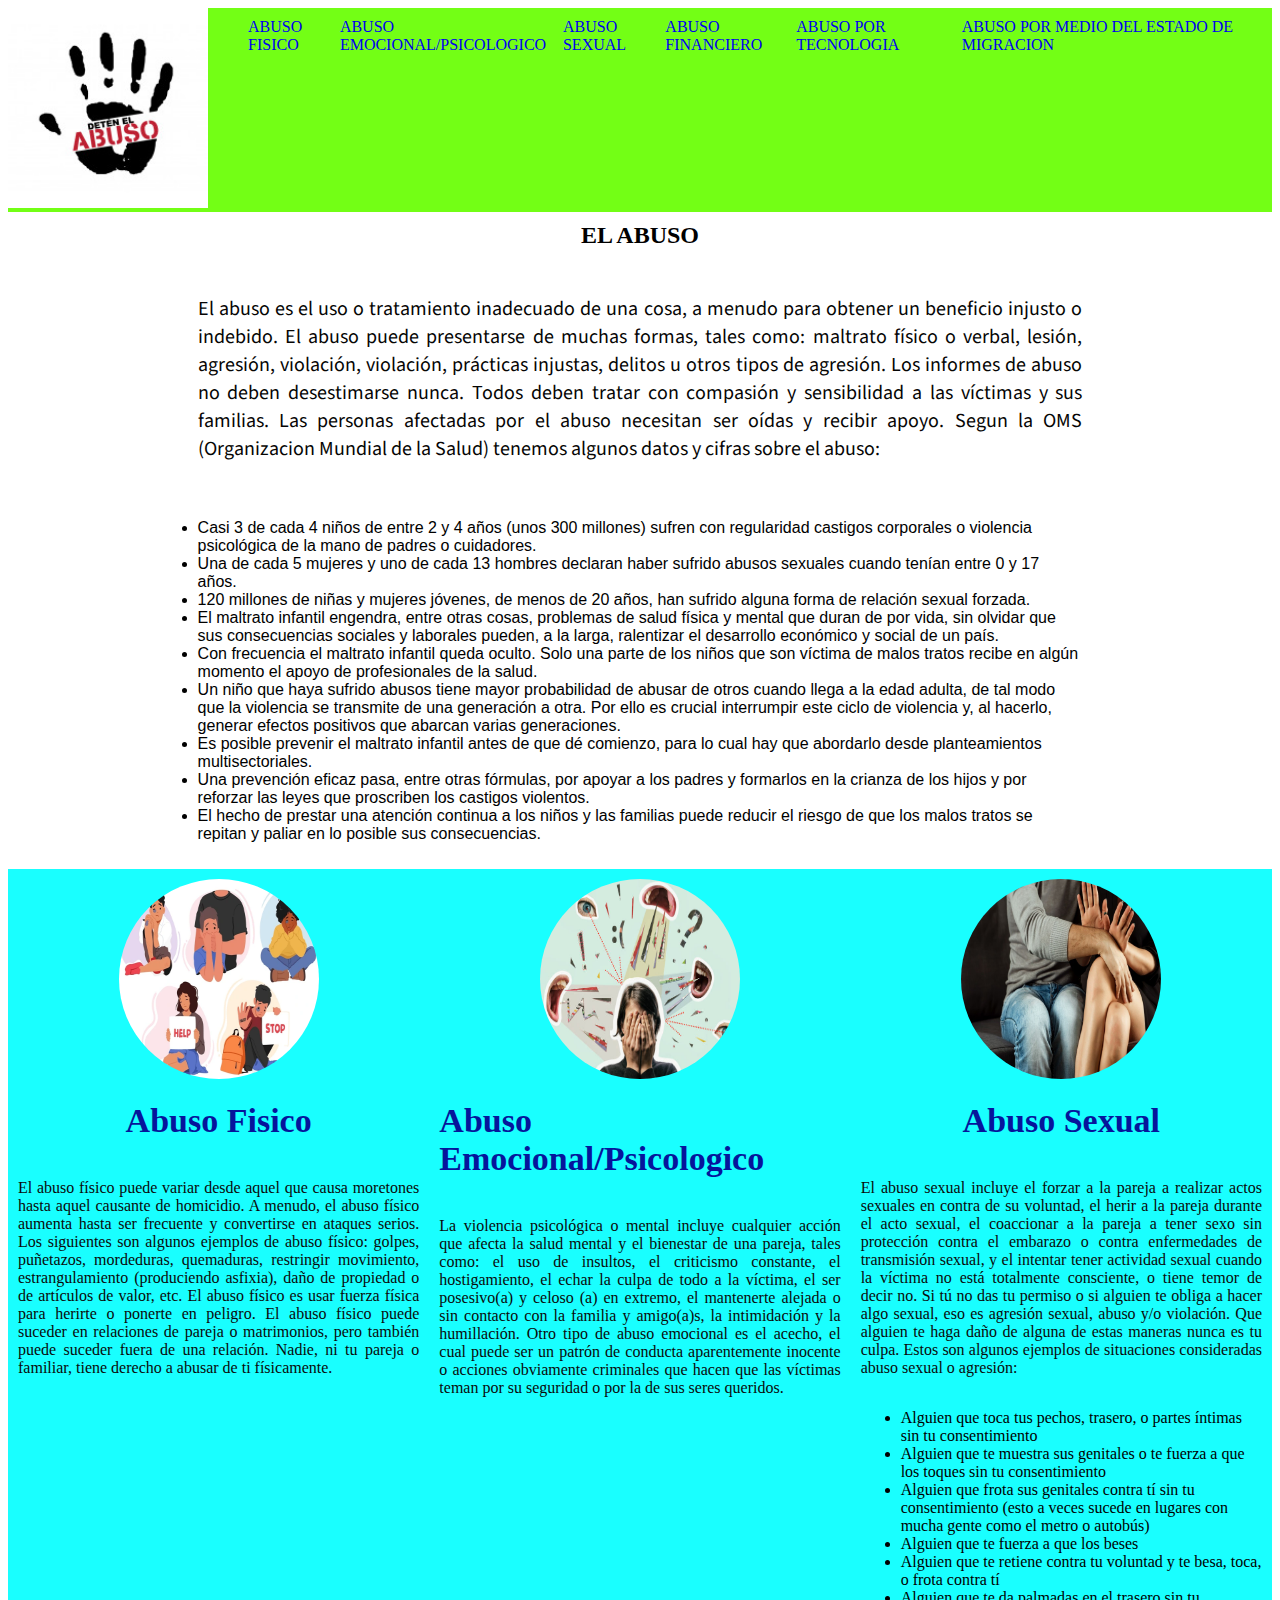
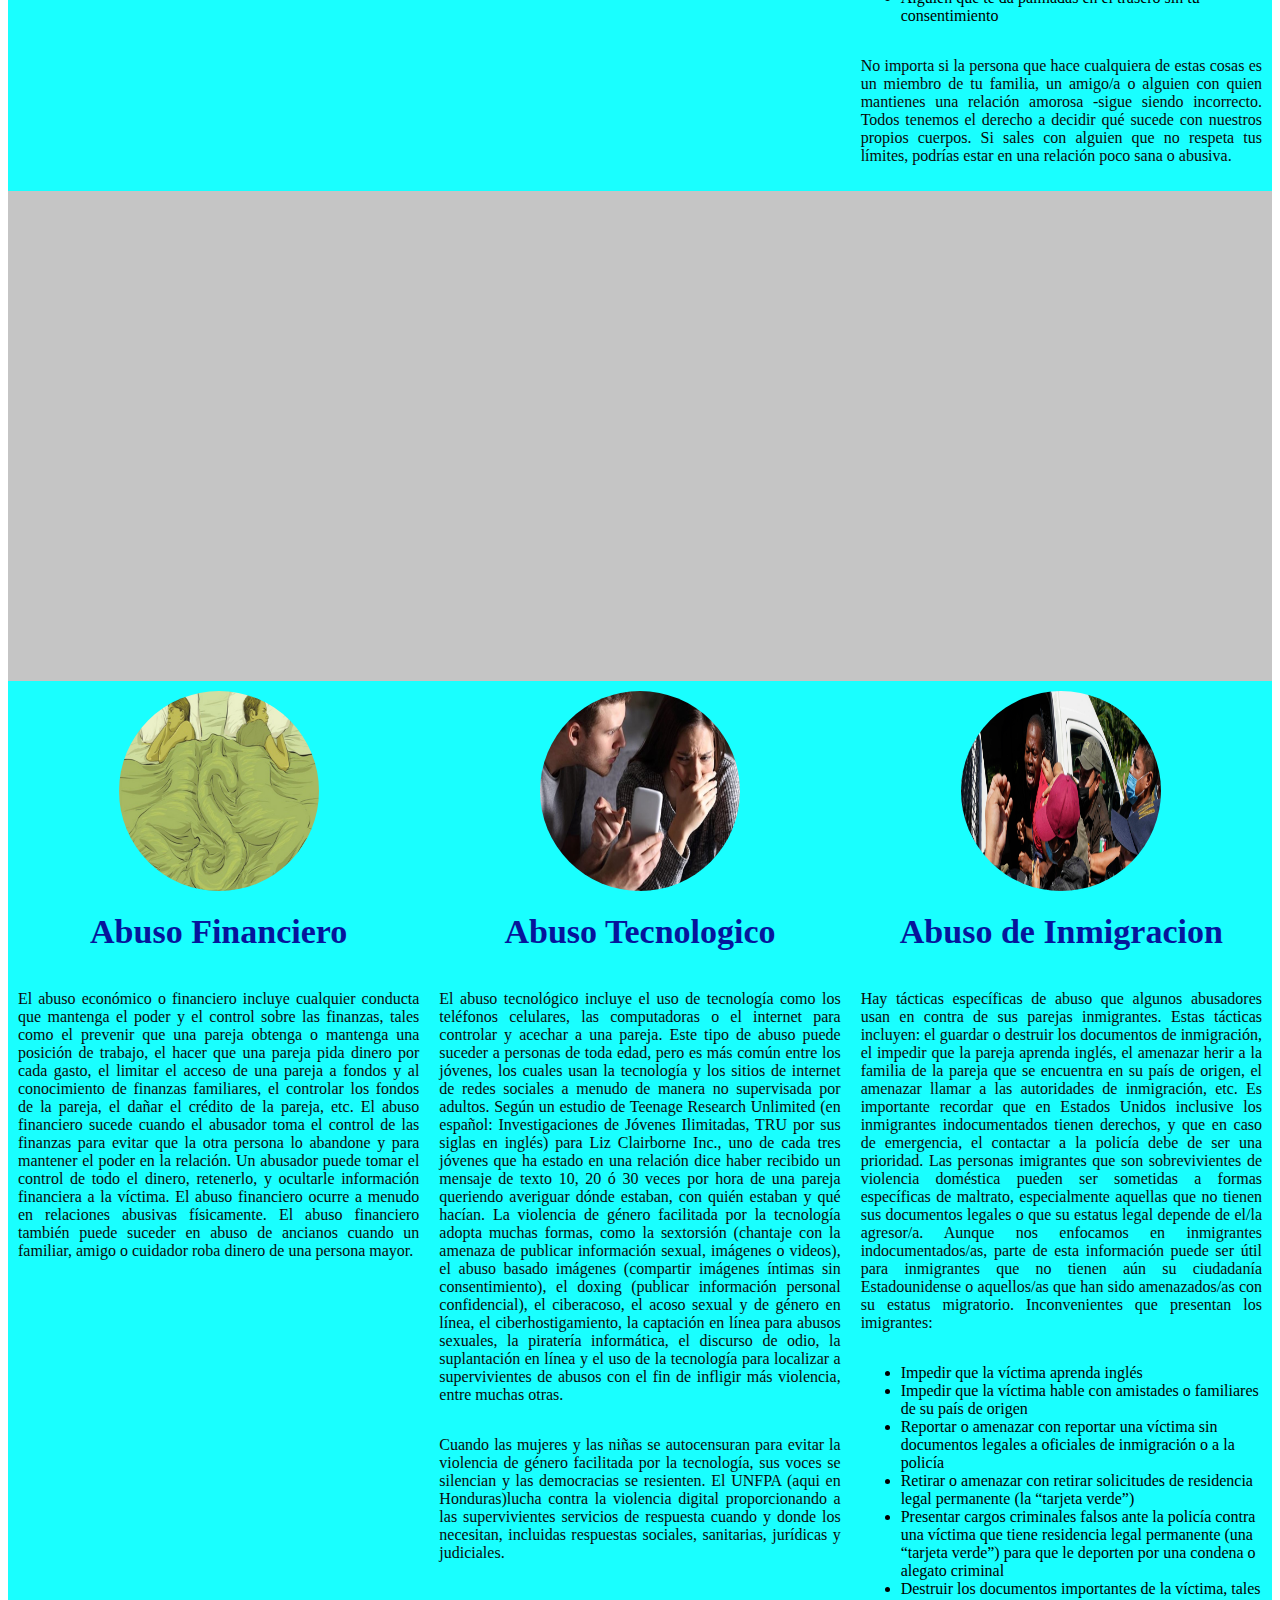
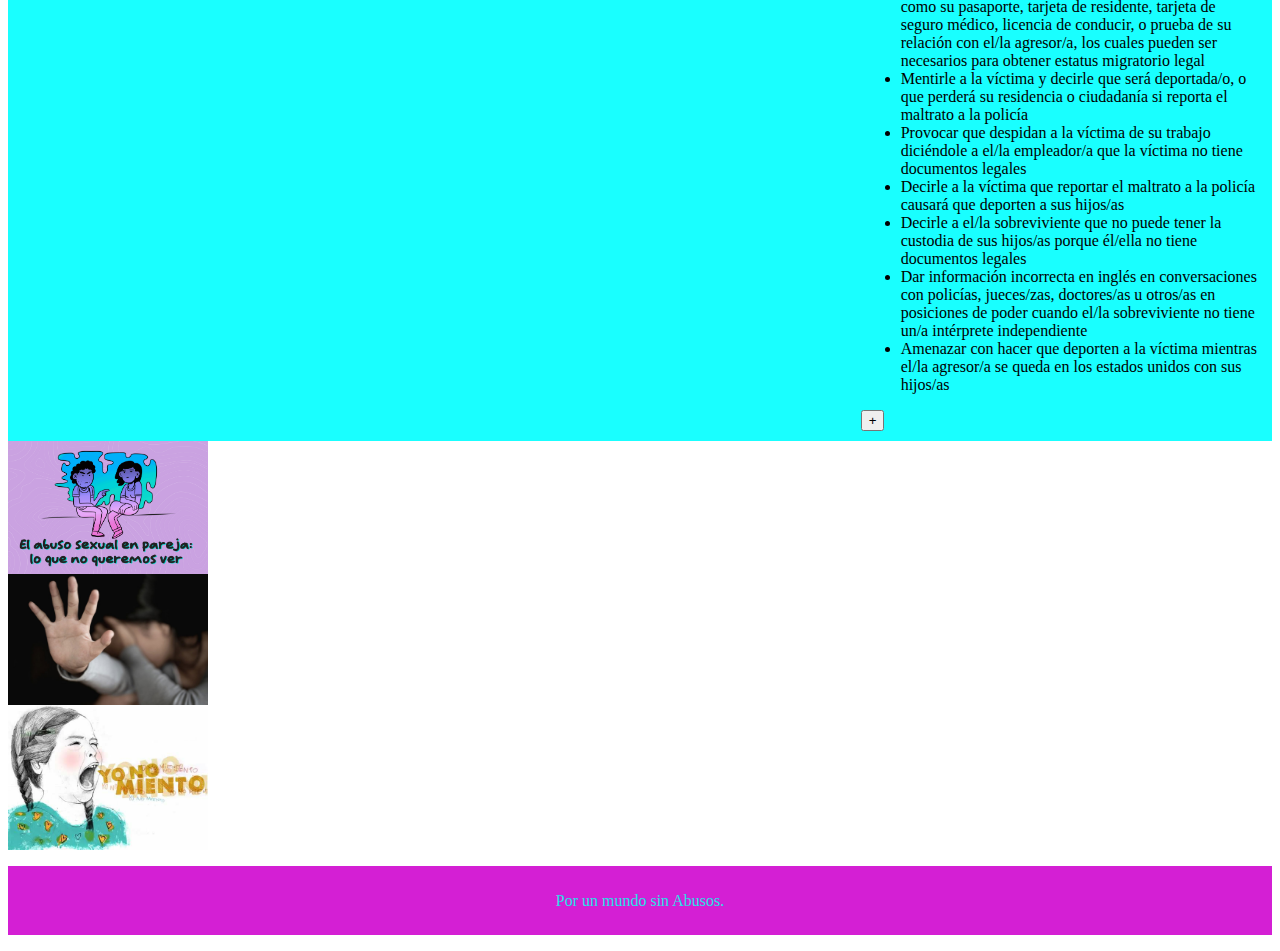
<file: Proyecto HTML/index.html>
<!DOCTYPE html>
<html lang="en">
<head>
    <meta charset="UTF-8">
    <meta name="viewport" content="width=device-width, initial-scale=1.0">
    <link rel="stylesheet" href="style.css">
    <link href="https://cdn.jsdelivr.net/npm/bootstrap@5.0.2/dist/css/bootstrap.min.css" rel="stylesheet" integrity="sha384-EVSTQN3/azprG1Anm3QDgpJLIm9Nao0Yz1ztcQTwFspd3yD65VohhpuuCOmLASjC" crossorigin="anonymous">
    <script defer src="./main.js"></script>
    <title>ABUSO</title>
</head>
<body>
    <header>
        <div>
            <img src="./imagen/logo abuso.jpg" alt="Deten el Abuso">
        </div>
        <nav>
            <ul>
                <a href="https://www.womenagainstabuse.org/en-espanol/tipos-de-abuso"><li>ABUSO FISICO</li></a>
                <a href="#nosotros"><li>ABUSO EMOCIONAL/PSICOLOGICO</li></a>
                <a href="https://www.womenagainstabuse.org/en-espanol/tipos-de-abuso"><li>ABUSO SEXUAL</li></a>
                <a href="https://www.womenagainstabuse.org/en-espanol/tipos-de-abuso"><li>ABUSO FINANCIERO</li></a>
                <a href="https://www.womenagainstabuse.org/en-espanol/tipos-de-abuso"><li>ABUSO POR TECNOLOGIA</li></a>
                <a href="https://www.womenagainstabuse.org/en-espanol/tipos-de-abuso"><li>ABUSO POR MEDIO DEL ESTADO DE MIGRACION</li></a>
            </ul>
        </nav>
    </header>
     
    <div class="presentacion">
            <h1>EL ABUSO</h1>
            <P>El abuso es el uso o tratamiento inadecuado de una cosa, a menudo para obtener un beneficio injusto o indebido. El abuso puede presentarse de muchas formas, tales como: maltrato físico o verbal, lesión, agresión, violación, violación, prácticas injustas, delitos u otros tipos de agresión.
                Los informes de abuso no deben desestimarse nunca. Todos deben tratar con compasión y sensibilidad a las víctimas y sus familias. Las personas afectadas por el abuso necesitan ser oídas y recibir apoyo. Segun la OMS (Organizacion Mundial de la Salud) tenemos algunos datos y cifras sobre el abuso:
            </P>
            <ul>
                <li>Casi 3 de cada 4 niños de entre 2 y 4 años (unos 300 millones) sufren con regularidad castigos corporales o violencia psicológica de la mano de padres o cuidadores. </li>
                <li>Una de cada 5 mujeres y uno de cada 13 hombres declaran haber sufrido abusos sexuales cuando tenían entre 0 y 17 años.</li>
                <li>120 millones de niñas y mujeres jóvenes, de menos de 20 años, han sufrido alguna forma de relación sexual forzada.</li>
                <li>El maltrato infantil engendra, entre otras cosas, problemas de salud física y mental que duran de por vida, sin olvidar que sus consecuencias sociales y laborales pueden, a la larga, ralentizar el desarrollo económico y social de un país.</li>
                <li>Con frecuencia el maltrato infantil queda oculto. Solo una parte de los niños que son víctima de malos tratos recibe en algún momento el apoyo de profesionales de la salud.</li>
                <li>Un niño que haya sufrido abusos tiene mayor probabilidad de abusar de otros cuando llega a la edad adulta, de tal modo que la violencia se transmite de una generación a otra. Por ello es crucial interrumpir este ciclo de violencia y, al hacerlo, generar efectos positivos que abarcan varias generaciones.</li>
                <li>Es posible prevenir el maltrato infantil antes de que dé comienzo, para lo cual hay que abordarlo desde planteamientos multisectoriales.</li>
                <li>Una prevención eficaz pasa, entre otras fórmulas, por apoyar a los padres y formarlos en la crianza de los hijos y por reforzar las leyes que proscriben los castigos violentos.</li>
                <li>El hecho de prestar una atención continua a los niños y las familias puede reducir el riesgo de que los malos tratos se repitan y paliar en lo posible sus consecuencias.</li>
            </ul> 
    
    </div>
    </head>
    <body>
    
   <div class="contenedor">
    <div class="caja">
       <img src="./imagen/abuso fisico.jpg" alt="abuso fisico">
       <h1>Abuso Fisico</h1>
       <P>El abuso físico puede variar desde aquel que causa moretones hasta aquel causante de homicidio. A menudo, el abuso físico aumenta hasta ser frecuente y convertirse en ataques serios.
       Los siguientes son algunos ejemplos de abuso físico: golpes, puñetazos, mordeduras, quemaduras, restringir movimiento, estrangulamiento (produciendo asfixia), daño de propiedad o de artículos de valor, etc. 
        El abuso físico es usar fuerza física para herirte o ponerte en peligro. El abuso físico puede suceder en relaciones de pareja o matrimonios, pero también puede suceder fuera de una relación. Nadie, ni tu pareja o familiar, tiene derecho a abusar de ti físicamente.
      </P>
   </div>
   <div class="caja">
        <img src="./imagen/emocional.jpg" alt="abuso emocional">
        <h1>Abuso Emocional/Psicologico</h1>
       <P>La violencia psicológica o mental incluye cualquier acción que afecta la salud mental y el bienestar de una pareja, tales como: el uso de insultos, el criticismo constante, el hostigamiento, el echar la culpa de todo a la víctima, el ser posesivo(a) y celoso (a) en extremo, el mantenerte alejada o sin contacto con la familia y amigo(a)s, la intimidación y la humillación.

        Otro tipo de abuso emocional es el acecho, el cual puede ser un patrón de conducta aparentemente inocente o acciones obviamente criminales que hacen que las víctimas teman por su seguridad o por la de sus seres queridos.</P>
   </div>
   <div class="caja">
           <img src="./imagen/acoso-sexual-.jpg" alt="abuso sexual">
          <h1>Abuso Sexual</h1>
          <P>El abuso sexual incluye el forzar a la pareja a realizar actos sexuales en contra de su voluntad, el herir a la pareja durante el acto sexual, el coaccionar a la pareja a tener sexo sin protección contra el embarazo o contra enfermedades de transmisión sexual, y el intentar tener actividad sexual cuando la víctima no está totalmente consciente, o tiene temor de decir no.
        Si tú no das tu permiso o si alguien te obliga a hacer algo sexual, eso es agresión sexual, abuso y/o violación. Que alguien te haga daño de alguna de estas maneras nunca es tu culpa.  
        Estos son algunos ejemplos de situaciones consideradas abuso sexual o agresión: 
    </P>
    <ul>
        <li>Alguien que toca tus pechos, trasero, o partes íntimas sin tu consentimiento</li>
        <li>Alguien que te muestra sus genitales o te fuerza a que los toques sin tu consentimiento</li> 
        <li>Alguien que frota sus genitales contra tí sin tu consentimiento (esto a veces sucede en lugares con mucha gente como el metro o autobús)</li> 
        <li>Alguien que te fuerza a que los beses</li>
        <li> Alguien que te retiene contra tu voluntad y te besa, toca, o frota contra tí</li>
        <li>Alguien que te da palmadas en el trasero sin tu consentimiento</li>
      </ul>
      <p>No importa si la persona que hace cualquiera de estas cosas es un miembro de tu familia, un amigo/a o alguien con quien mantienes una relación amorosa -sigue siendo incorrecto. Todos tenemos el derecho a decidir qué sucede con nuestros propios cuerpos. Si sales con alguien que no respeta tus límites, podrías estar en una relación poco sana o abusiva.
      </p>
     </div>
</div>

      <div class="video">
        <div id="nosotros">
            <iframe src="https://www.google.com/maps/embed?pb=!1m18!1m12!1m3!1d987346.3455017123!2d-88.26742237227054!3d14.8352638143191!2m3!1f0!2f0!3f0!3m2!1i1024!2i768!4f13.1!3m3!1m2!1s0x8f6fa2cee043a8c9%3A0xa1080b13d5646d99!2sCentro%20de%20Estudios%20de%20la%20Mujer%20-%20Honduras!5e0!3m2!1ses!2shn!4v1709065293210!5m2!1ses!2shn" width="600" height="450" style="border:0;" allowfullscreen="" loading="lazy" referrerpolicy="no-referrer-when-downgrade"></iframe>
            <iframe width="600" height="450" src="https://www.youtube.com/embed/AWt3-uL8kdc?si=XQIQdPj5IVCaNYXO" title="YouTube video player" frameborder="0" allow="accelerometer; autoplay; clipboard-write; encrypted-media; gyroscope; picture-in-picture; web-share" allowfullscreen></iframe> 
      </div> 
      </div>
    

  <div class="contenedor">
   <div class="caja">
  <img src="./imagen/abuso financero.jpg" alt="abuso financiero">
  <h1>Abuso Financiero</h1>
  <p>El abuso económico o financiero incluye cualquier conducta que mantenga el poder y el control sobre las finanzas, tales como el prevenir que una pareja obtenga o mantenga una posición de trabajo, el hacer que una pareja pida dinero por cada gasto, el limitar el acceso de una pareja a fondos y al conocimiento de finanzas familiares, el controlar los fondos de la pareja, el dañar el crédito de la pareja, etc.
    El abuso financiero sucede cuando el abusador toma el control de las finanzas para evitar que la otra persona lo abandone y para mantener el poder en la relación. Un abusador puede tomar el control de todo el dinero, retenerlo, y ocultarle información financiera a la víctima. El abuso financiero ocurre a menudo en relaciones abusivas físicamente. El abuso financiero también puede suceder en abuso de ancianos cuando un familiar, amigo o cuidador roba dinero de una persona mayor.
  </p>
</div>
  
<div class="caja">
  <img src="./imagen/abusotecnologico (2).jpg" alt="abuso poe medio de la tecnologia">
  <h1>Abuso Tecnologico</h1>

  <p>El abuso tecnológico incluye el uso de tecnología como los teléfonos celulares, las computadoras o el internet para controlar y acechar a una pareja.

    Este tipo de abuso puede suceder a personas de toda edad, pero es más común entre los jóvenes, los cuales usan la tecnología y los sitios de internet de redes sociales a menudo de manera no supervisada por adultos.
    
    Según un estudio de Teenage Research Unlimited (en español: Investigaciones de Jóvenes Ilimitadas, TRU por sus siglas en inglés) para Liz Clairborne Inc., uno de cada tres jóvenes que ha estado en una relación dice haber recibido un mensaje de texto 10, 20 ó 30 veces por hora de una pareja queriendo averiguar dónde estaban, con quién estaban y qué hacían.
    La violencia de género facilitada por la tecnología adopta muchas formas, como la sextorsión (chantaje con la amenaza de publicar información sexual, imágenes o videos), el abuso basado imágenes (compartir imágenes íntimas sin consentimiento), el doxing (publicar información personal confidencial), el ciberacoso, el acoso sexual y de género en línea, el ciberhostigamiento, la captación en línea para abusos sexuales, la piratería informática, el discurso de odio, la suplantación en línea y el uso de la tecnología para localizar a supervivientes de abusos con el fin de infligir más violencia, entre muchas otras.
</p>
  <p>
    Cuando las mujeres y las niñas se autocensuran para evitar la violencia de género facilitada por la tecnología, sus voces se silencian y las democracias se resienten. 
    El UNFPA (aqui en Honduras)lucha contra la violencia digital proporcionando a las supervivientes servicios de respuesta cuando y donde los necesitan, incluidas respuestas sociales, sanitarias, jurídicas y judiciales.
</p>
</div>

    <div class="caja">
   <img src="./imagen/abusopormigracion.jpg" alt="abuso por medio del estado de migracion">
  <h1>Abuso de Inmigracion</h1>
  
    <p>Hay tácticas específicas de abuso que algunos abusadores usan en contra de sus parejas inmigrantes.

        Estas tácticas incluyen: el guardar o destruir los documentos de inmigración, el impedir que la pareja aprenda inglés, el amenazar herir a la familia de la pareja que se encuentra en su país de origen, el amenazar llamar a las autoridades de inmigración, etc.
        
        Es importante recordar que en Estados Unidos inclusive los inmigrantes indocumentados tienen derechos, y que en caso de emergencia, el contactar a la policía debe de ser una prioridad.
        Las personas imigrantes  que son sobrevivientes de violencia doméstica pueden ser sometidas a formas específicas de maltrato, especialmente aquellas que no tienen sus documentos legales o que su estatus legal depende de el/la agresor/a. Aunque nos enfocamos en inmigrantes indocumentados/as, parte de esta información puede ser útil para inmigrantes que no tienen aún su ciudadanía Estadounidense o aquellos/as que han sido amenazados/as con su estatus migratorio.
        Inconvenientes que presentan los imigrantes:
    </p>
    <div id="contenido">
      <!--este contenedor es el que quiero ocultar/mostrar-->
    <ul>
        <li>Impedir que la víctima aprenda inglés</li>
        <li>Impedir que la víctima hable con amistades o familiares de su país de origen</li>
        <li>Reportar o amenazar con reportar una víctima sin documentos legales a oficiales de inmigración o a la policía</li>
        <li>Retirar o amenazar con retirar solicitudes de residencia legal permanente (la “tarjeta verde”)</li>
        <li>Presentar cargos criminales falsos ante la policía contra una víctima que tiene residencia legal permanente (una “tarjeta verde”) para que le deporten por una condena o alegato criminal</li>
        <li>Destruir los documentos importantes de la víctima, tales como su pasaporte, tarjeta de residente, tarjeta de seguro médico, licencia de conducir, o prueba de su relación con el/la agresor/a, los cuales pueden ser necesarios para obtener estatus migratorio legal</li>
        <li>Mentirle a la víctima y decirle que será deportada/o, o que perderá su residencia o ciudadanía si reporta el maltrato a la policía</li>
        <li>Provocar que despidan a la víctima de su trabajo diciéndole a el/la empleador/a que la víctima no tiene documentos legales</li>
        <li>Decirle a la víctima que reportar el maltrato a la policía causará que deporten a sus hijos/as</li>
        <li>Decirle a el/la sobreviviente que no puede tener la custodia de sus hijos/as porque él/ella no tiene documentos legales</li>
        <li>Dar información incorrecta en inglés en conversaciones con policías, jueces/zas, doctores/as u otros/as en posiciones de poder cuando el/la sobreviviente no tiene un/a intérprete independiente</li>
        <li>Amenazar con hacer que deporten a la víctima mientras el/la agresor/a se queda en los estados unidos con sus hijos/as</li>
    </ul>
    <button onclick='muestra_oculta("contenido")'class="btn btn-primary" form="contenido">+</button>
  </div>
  
</div>
</div>

<div id="carouselExampleSlidesOnly" class="carousel slide" data-bs-ride="carousel">
    <div class="cajun">
      <div class="carousel-inner">
          <div class="carousel-item active">
            <img src="./carrusel/carrusel 1.jpg" class="d-block w-100" alt="...">
          </div>
          <div class="carousel-item">
            <img src="./carrusel/carrusel2.jpg" class="d-block w-100" alt="...">
          </div>
          <div class="carousel-item">
            <img src="./carrusel/carrusel3.jpg" class="d-block w-100" alt="...">
          </div>
        </div>
      </div>
    </div>



   <div class="footer">
    <p>Por un mundo sin Abusos.</p>
    </div>



    <script src="https://cdn.jsdelivr.net/npm/bootstrap@5.0.2/dist/js/bootstrap.bundle.min.js" integrity="sha384-MrcW6ZMFYlzcLA8Nl+NtUVF0sA7MsXsP1UyJoMp4YLEuNSfAP+JcXn/tWtIaxVXM" crossorigin="anonymous"></script>

</body>
</html>
</file>
<file: Proyecto HTML/style.css>
@import url('https://fonts.googleapis.com/css2?family=Aleo:ital,wght@0,100..900;1,100..900&family=Source+Sans+3:ital,wght@0,200..900;1,200..900&display=swap');
header{
    display: flex;
    flex-direction: row;
    justify-content: space-between;
   background-color: rgb(115, 255, 21);
    width: 100%;
   
}
a{
    text-decoration: none;
}

header ul{
    list-style: none;
    display: flex;
    flex-direction: row;
    font-size: 16px;
    color: rgb(255, 255, 255);
    margin-top: 10px;
}

img{
    width: 200px;
    height: 200px;   
}

h1{
    font-size:10px;
    color: rgb(6, 21, 155);
    font-family: 'Times New Roman', Times, serif;
}

p{
    font-size: 16px;
    color: rgb(5, 5, 4);
    text-align: justify;

}
.presentacion{
    width: 100%;
    display: flex;
    flex-direction: column;
    align-items: center;
    
}
.presentacion h1{
    font-size: 24px;
    color: rgb(0, 0, 0);
    margin-top: 10px;
}
.presentacion p{
  width:70%;
  font-size:20px;
  padding: 10px;
  font-family: "Source Sans 3", sans-serif;
  text-align: justify;
 }
.presentacion ul{
    padding: 10px;
    font-family: Arial, Helvetica, sans-serif;
    width:70%;
   
}


#nosotros{
    width: 100%;
    display: flex;
    flex-direction: row;
    align-items: center;
    
}
#nosotros iframe{
    padding: 10px;
    margin: 10px;
}
.parrafo{
    display: flex;
    flex-direction: row;
    width: 100%;
    text-align: justify;
}

.contenedor{
    display: flex;
    flex-direction: row;
    width: 100%;
    margin: 0px 0 0px 0;
    background-color: rgb(25, 255, 255);
}

.caja{
    width: 100%;
    height: 100%;
    padding: 10px;
    display: flex;
    flex-direction: column;
    justify-content: center;
    align-items: center;
}
.caja h1{
    font-size:34px;
}

.caja img{
   border-radius: 100%;
}

.caja p{
    font-size: 16px;
    color: rgb(10, 10, 10);
}

.footer p{
    font-size: 16px;
    display: flex;
    color: rgb(37, 225, 231);
    font-family: cursive;
    justify-content: center;
    background-color:rgb(212, 31, 212) ;
    padding: 2%;

}
.cajun img{
    display: flex;
   height: 5%;
  
  
}
.video{
display: flex;
background-color: rgb(197, 197, 197);
margin: 0%;
justify-content: center;
}
</file>
